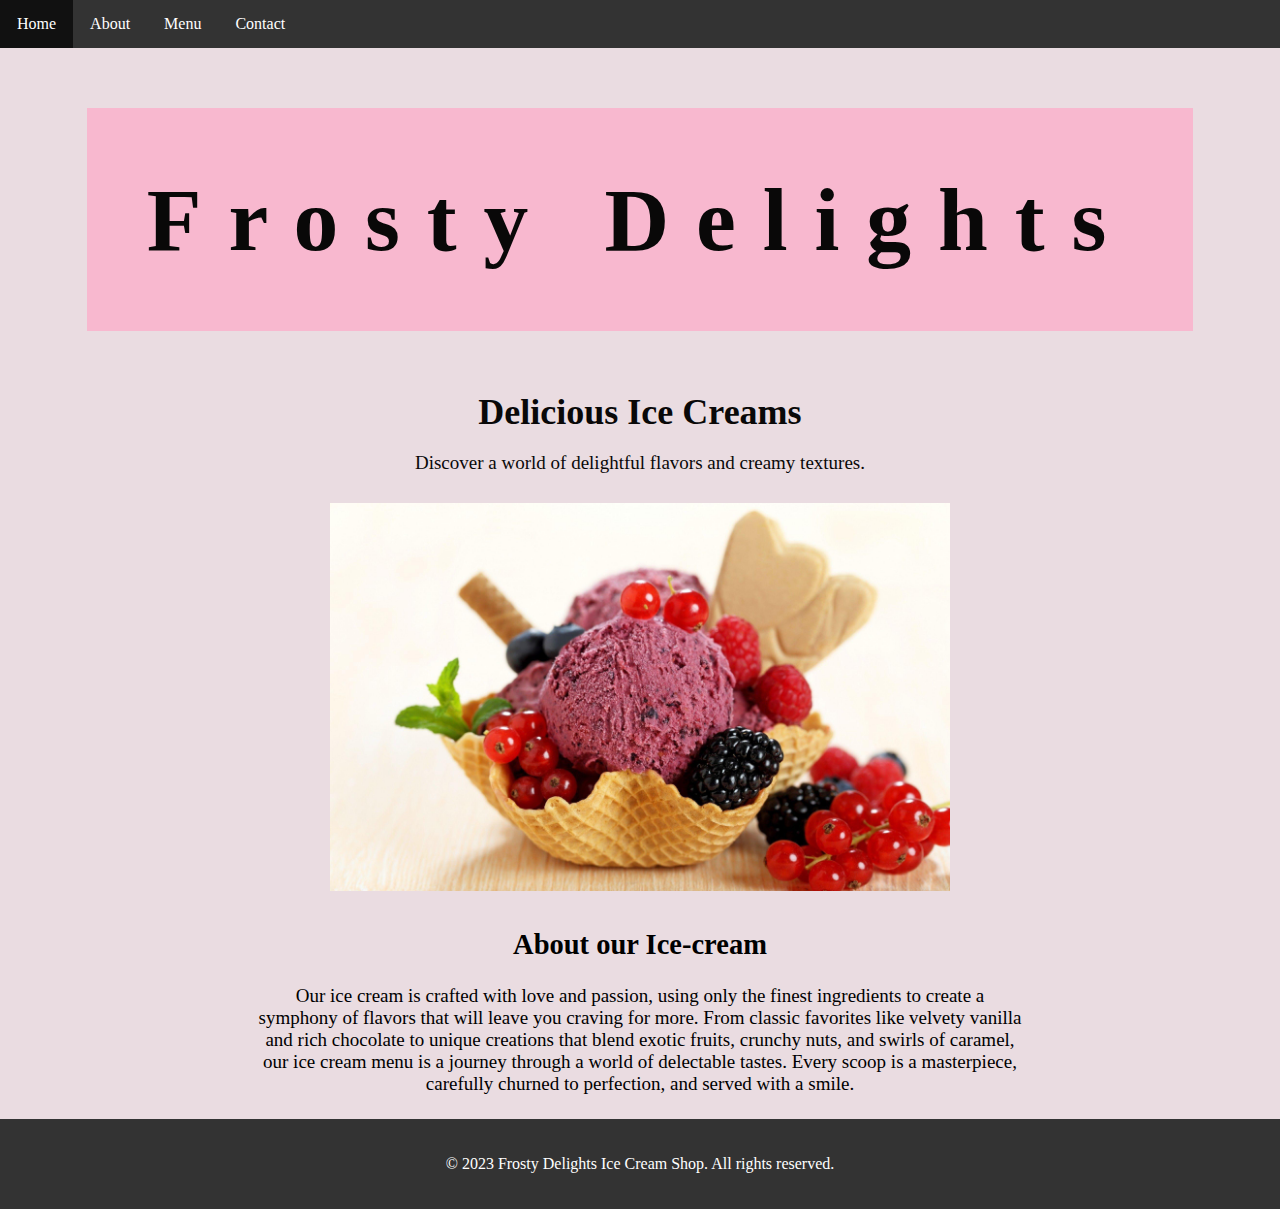
<file: index.html>
<!DOCTYPE html>
<html lang="en">
<head>
  <meta charset="UTF-8">
  <meta name="viewport" content="width=device-width, initial-scale=1.0">
  <title>Ice Cream Shop</title>
  <link rel="stylesheet" href="index.css">
</head>

<body>
  <header>
    <ul>
        <li><a class="active" href="index.html">Home</a></li>
        <li><a href="about.html">About</a></li>
        <li><a href="menu.html">Menu</a></li>
        <li><a href="contact.html">Contact</a></li>
      </ul>
  </header>
  
<main> 
    <section class="hero">
        <h1>Frosty Delights</h1>
      <div class="hero-content">
        <h2>Delicious Ice Creams</h2>
        <p>Discover a world of delightful flavors and creamy textures.</p>
      </div>
    </section>
    
    <section class="slogan">
      <div class="menu-image">
        <img src= "images/wp2992692-3558483644.jpeg">
      </div>
    </section>
    
    <section class="about-icecream">
      <h2>About our Ice-cream</h2>
      <p> Our ice cream is crafted with love and passion, using only the finest ingredients to create a symphony of flavors that will leave you craving for more.
        From classic favorites like velvety vanilla and rich chocolate to unique creations that blend exotic fruits, crunchy nuts, and swirls of caramel,
        our ice cream menu is a journey through a world of delectable tastes. Every scoop is a masterpiece, carefully churned to perfection, and served with a smile. 
      </p>
  </main>

  <footer>
    <p>&copy; 2023 Frosty Delights Ice Cream Shop. All rights reserved.</p>
  </footer>
</body>
</html>
</file>
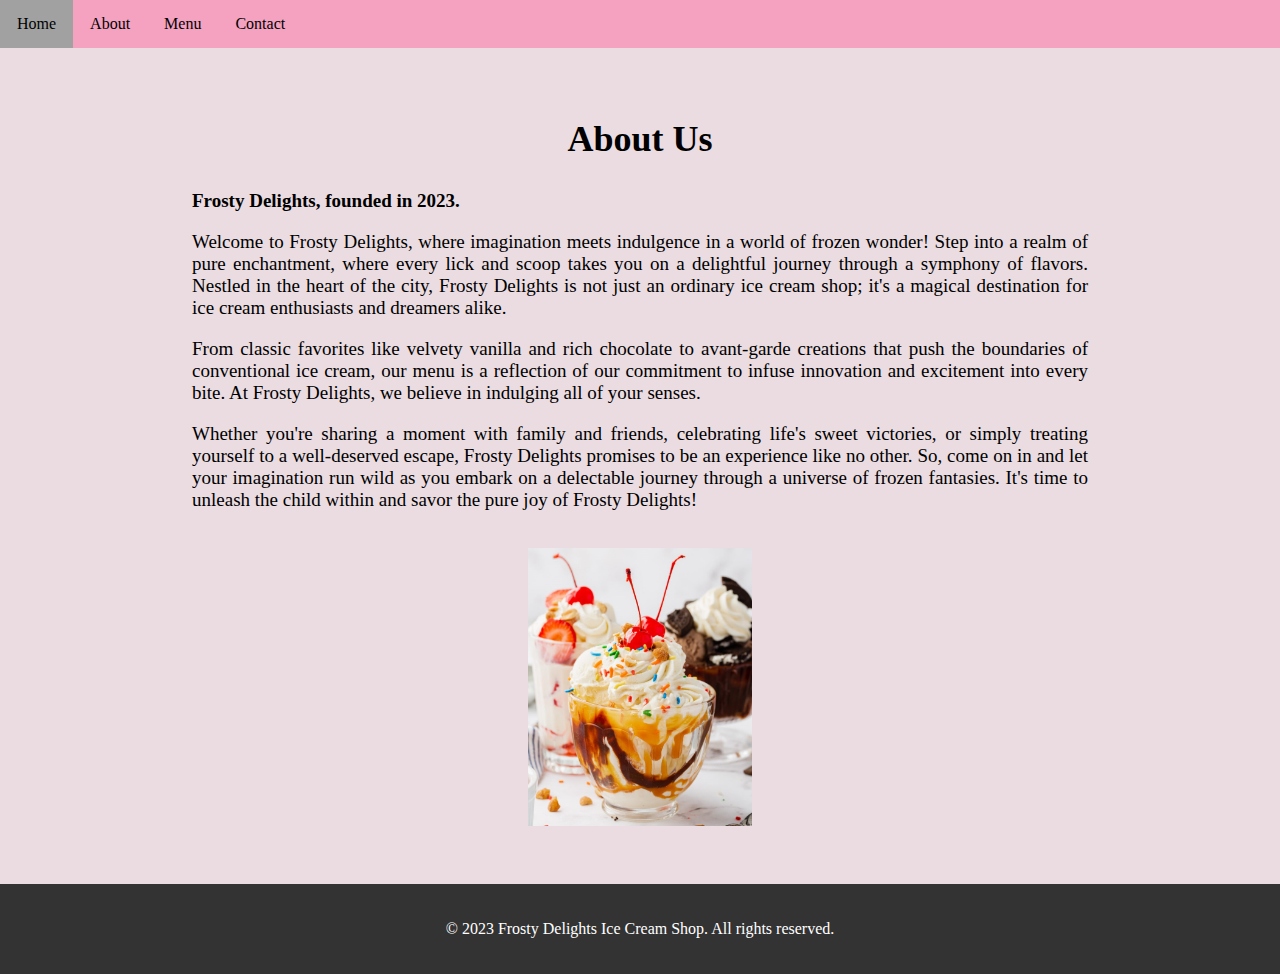
<file: about.html>
<!DOCTYPE html>
<html lang="en">
  <head>
    <meta charset="UTF-8" />
    <meta name="viewport" content="width=device-width, initial-scale=1.0" />
    <title>Frosty Delights Creamery - Menu</title>
    <link rel="stylesheet" href="about.css" />
  </head>
  <body>
    <header>
      <ul>
        <li><a class="active" href="index.html">Home</a></li>
        <li><a href="about.html">About</a></li>
        <li><a href="menu.html">Menu</a></li>
        <li><a href="contact.html">Contact</a></li>
      </ul>
    </header>

    <main>
      <section class="about">
        <h2>About Us</h2>

        <p style="font-weight: bold">Frosty Delights, founded in 2023.</p>

        <p>
          Welcome to Frosty Delights, where imagination meets indulgence in a
          world of frozen wonder! Step into a realm of pure enchantment, where
          every lick and scoop takes you on a delightful journey through a
          symphony of flavors. Nestled in the heart of the city, Frosty Delights
          is not just an ordinary ice cream shop; it's a magical destination for
          ice cream enthusiasts and dreamers alike.
        </p>
        <p>
          From classic favorites like velvety vanilla and rich chocolate to
          avant-garde creations that push the boundaries of conventional ice
          cream, our menu is a reflection of our commitment to infuse innovation
          and excitement into every bite. At Frosty Delights, we believe in
          indulging all of your senses.
        </p>
        <p>
          Whether you're sharing a moment with family and friends, celebrating
          life's sweet victories, or simply treating yourself to a well-deserved
          escape, Frosty Delights promises to be an experience like no other.
          So, come on in and let your imagination run wild as you embark on a
          delectable journey through a universe of frozen fantasies. It's time
          to unleash the child within and savor the pure joy of Frosty Delights!
        </p>

        <div class="ice-cream-sundae">
          <img
            src="images/resized/Ice-Cream-Sundae-1.2-735x1103.jpg"
            alt="Ice Cream Sundae"
          />
        </div>
      </section>
    </main>

    <footer>
      <p>&copy; 2023 Frosty Delights Ice Cream Shop. All rights reserved.</p>
    </footer>
  </body>
</html>
</file>
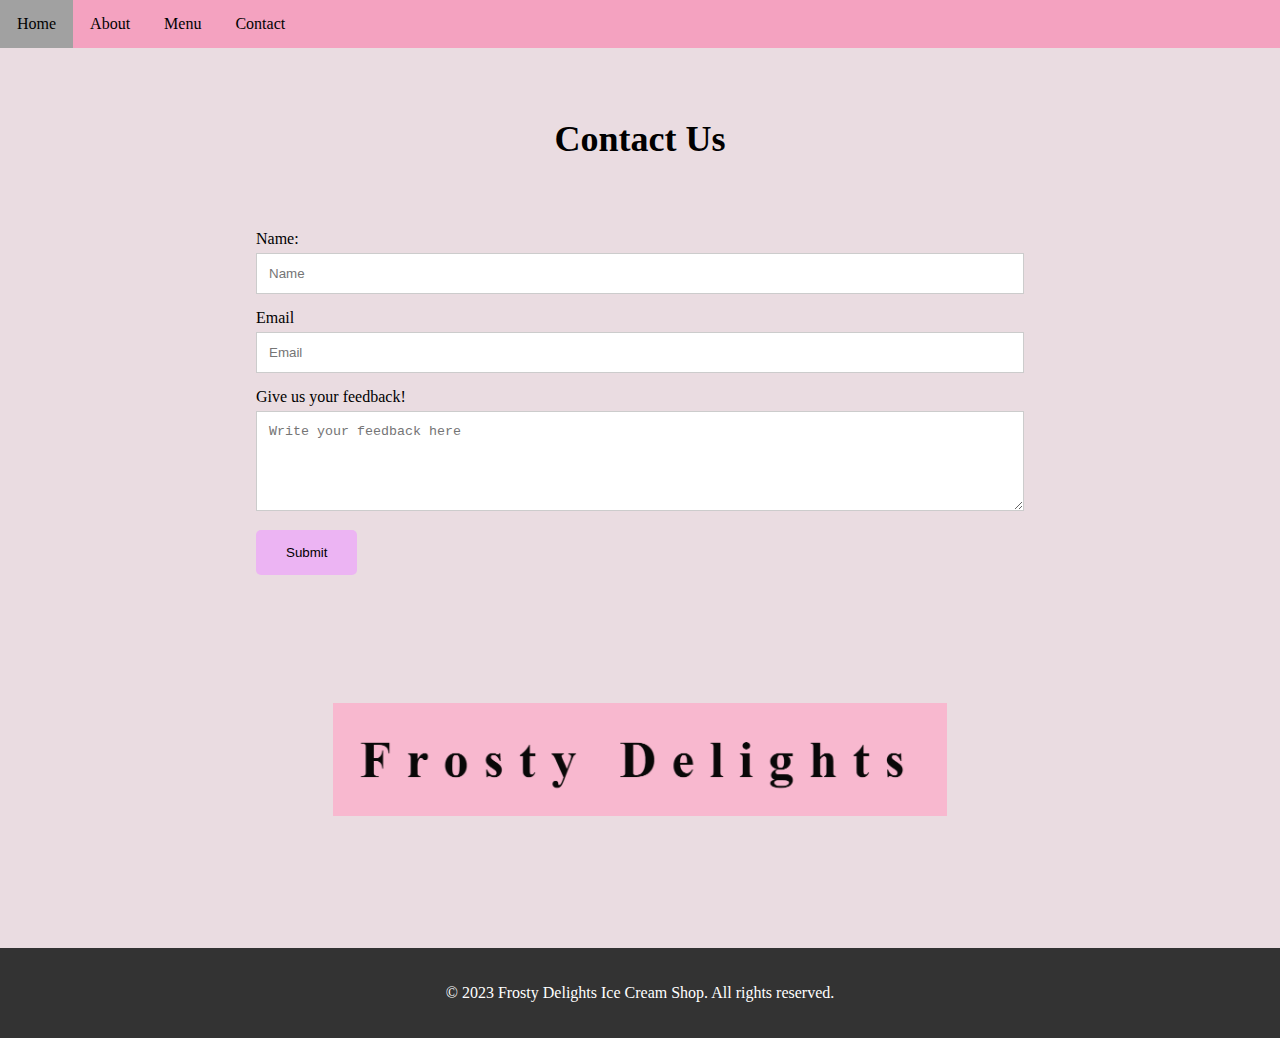
<file: contact.html>
<!DOCTYPE html>
<html lang="en">
  <head>
    <meta charset="UTF-8" />
    <meta name="viewport" content="width=device-width, initial-scale=1.0" />
    <title>Frosty Delights Creamery - Menu</title>
    <link rel="stylesheet" href="contact.css" />

    <script type="text/javascript">
      function submit() {
        alert("Submitted!");
        document.getElementById("form1").reset();
      }
    </script>
  </head>
  <body>
    <header>
      <ul>
        <li><a class="active" href="index.html">Home</a></li>
        <li><a href="about.html">About</a></li>
        <li><a href="menu.html">Menu</a></li>
        <li><a href="contact.html">Contact</a></li>
      </ul>
    </header>

    <main>
      <section class="contact">
        <h2>Contact Us</h2>
      </section>

      <div class="container">
        <form id="form1">
          <label for="name">Name:</label>
          <input type="text" id="name" name="name" placeholder="Name" />

          <label for="email">Email</label>
          <input type="text" id="name" name="name" placeholder="Email" />

          <label for="feedback">Give us your feedback!</label>
          <textarea
            id="feedback"
            name="feedback"
            placeholder="Write your feedback here"
            style="height: 100px"
          ></textarea>
        </form>
        <button type="button" name="submit" onclick="submit();">Submit</button>
      </div>

      <div class="logo">
        <img src="images/resized/Screenshot 2023-07-26 122459.png" />
      </div>
    </main>

    <footer>
      <p>&copy; 2023 Frosty Delights Ice Cream Shop. All rights reserved.</p>
    </footer>
  </body>
</html>
</file>
<file: index.css>
body {
  margin: 0;
  padding: 0;
  background-color: #eadce1;
  flex-direction: column;
  min-height: 100vh;
  display: flex;
}

h1 {
  background-color: #f8b8cf;
  padding: 60px 60px 60px 60px;
  position: relative;
  display: inline-block;
  vertical-align: middle;
  line-height: normal;
  letter-spacing: 0.3em;
  font-weight: bold;
  font-size: 7vw;
}

ul {
  list-style-type: none;
  margin: 0;
  padding: 0;
  overflow: hidden;
  background-color: #333;
}

li {
  float: left;
}

li a {
  display: block;
  color: white;
  text-align: center;
  padding: 15px 17px;
  text-decoration: none;
}

li a:hover {
  background-color: #111;
}

.hero {
  color: #090808;
  text-align: center;
  padding: 0%;
  border-bottom: 50px;
}

.hero h2 {
  font-size: 36px;
  margin: 0;
}

.hero p {
  font-size: 19px;
}

.slogan {
  padding: 10px 20px;
}

.slogan h2 {
  text-align: center;
}

.menu-image {
  display: flex;
  flex-wrap: wrap;
  justify-content: center;
}

img {
  display: block;
  margin-left: auto;
  margin-right: auto;
  width: 50%;
  height: 50%;
}

.about-icecream {
  text-align: center;
  padding: 5px 20%;
  font-size: 19px;
  /* font-family: "Franklin Gothic Medium", "Arial Narrow", Arial, sans-serif; */
}

footer {
  background-color: #333;
  color: #fff;
  text-align: center;
  padding: 20px;
}
</file>
<file: about.css>
body {
  margin: 0;
  display: flex;
  flex-direction: column;
  min-height: 100vh;
}

ul {
  list-style-type: none;
  margin: 0;
  padding: 0;
  overflow: hidden;
  background-color: #f4a2c0;
}

li {
  float: left;
}

li a {
  display: block;
  color: rgb(1, 1, 1);
  text-align: center;
  padding: 15px 17px;
  text-decoration: none;
}

li a:hover {
  background-color: #a1a1a1;
}

body {
  background-color: #eadce1;
}

.about {
  text-align: justify;
  padding: 40px 15%;
}

.about h2 {
  text-align: center;
  font-size: 36px;
}

.about p {
  font-size: 19px;
}

img {
  display: block;
  margin-left: auto;
  margin-right: auto;
  width: 25%;
  padding: 2%;
}

footer {
  background-color: #333;
  color: #fff;
  text-align: center;
  padding: 20px;
  margin-top: auto;
}
</file>
<file: contact.css>
body {
  margin: 0;
  display: flex;
  flex-direction: column;
  min-height: 100vh;
}

ul {
  list-style-type: none;
  margin: 0;
  padding: 0;
  overflow: hidden;
  background-color: #f4a2c0;
}

li {
  float: left;
}

li a {
  display: block;
  color: rgb(1, 1, 1);
  text-align: center;
  padding: 15px 17px;
  text-decoration: none;
}

li a:hover {
  background-color: #a1a1a1;
}

body {
  background-color: #eadce1;
}

.contact {
  text-align: center;
  padding: 40px;
}

.contact h2 {
  font-size: 36px;
}

.container {
  /* border-radius: 50%; */
  /* background-color: #f2f2f2; */
  padding: 0% 20% 0% 20%;
}

input[type="text"],
select,
textarea {
  width: 100%;
  border: 1px solid #ccc;
  margin-top: 5px;
  margin-bottom: 15px;
  padding: 12px;
  resize: vertical;
  box-sizing: border-box;
}

button {
  background-color: #ecb4f3;
  color: rgb(0, 0, 0);
  padding: 15px 30px;
  border: none;
  border-radius: 5px;
  cursor: pointer;
}

button:hover {
  background-color: #ab4ed6;
}

.logo {
  padding: 10%;
  text-align: center;
}

.logo img {
  width: 60%;
}

footer {
  background-color: #333;
  color: #fff;
  text-align: center;
  padding: 20px;
  margin-top: auto;
}
</file>
